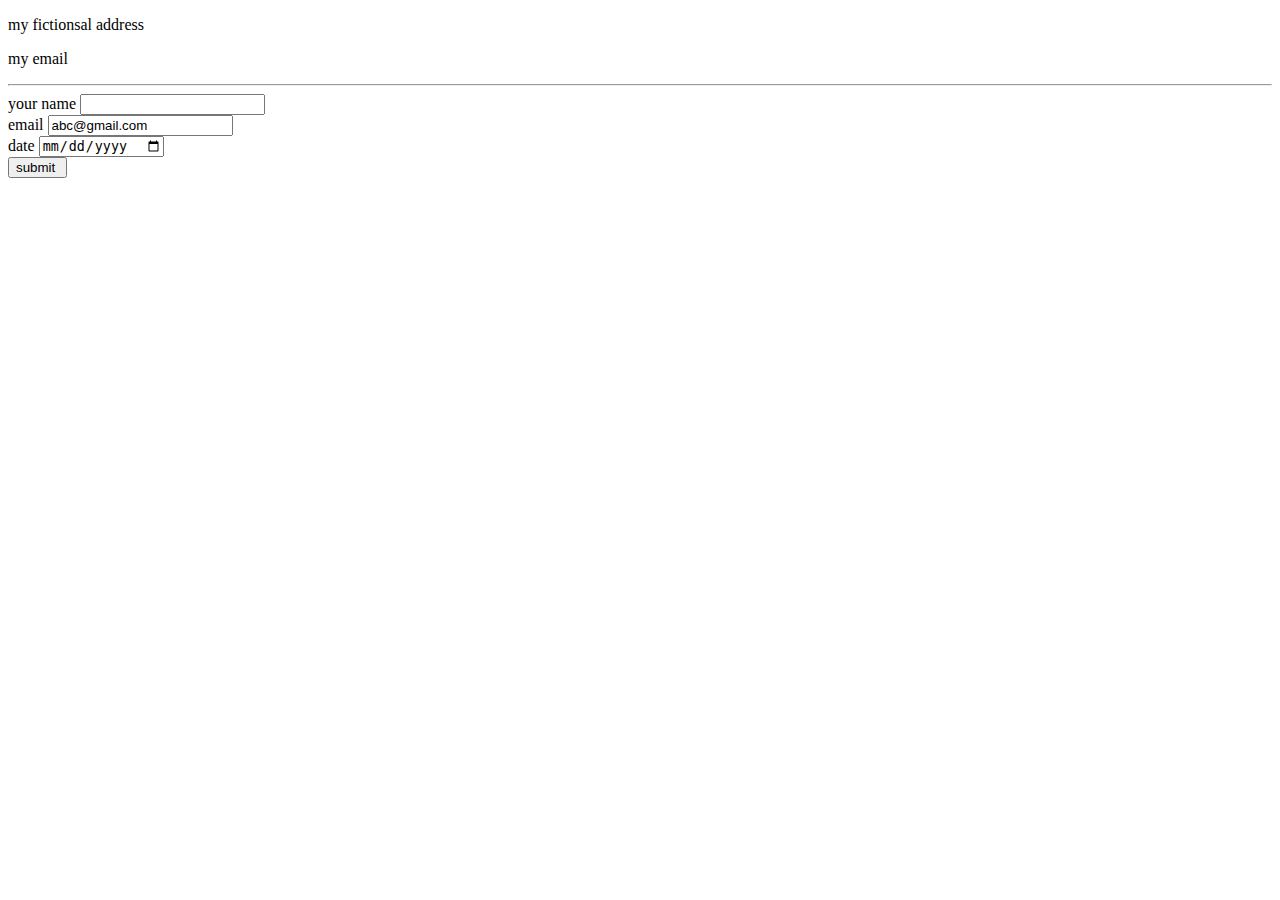
<file: contacts.html>
<!DOCTYPE html>
<html lang="en" dir="ltr">
  <head>
    <meta charset="utf-8">
    <title></title>
  </head>
  <body>
    <p>my fictionsal address</p>
    <p>my email</p>
    <hr>
<form action="mailto:balajichodary5684@gmail.com" method="post" enctype='text/plain'>
<label>your name</label>
<input type="text" name="name" value=""><br>
<label>email</label>
<input type="email" name="email" value="abc@gmail.com"><br>
<label>date</label>
<input type="date" name="" value=""><br>
<input type="submit" name="" value="submit ">
</form>
</body>
</html>
</file>
